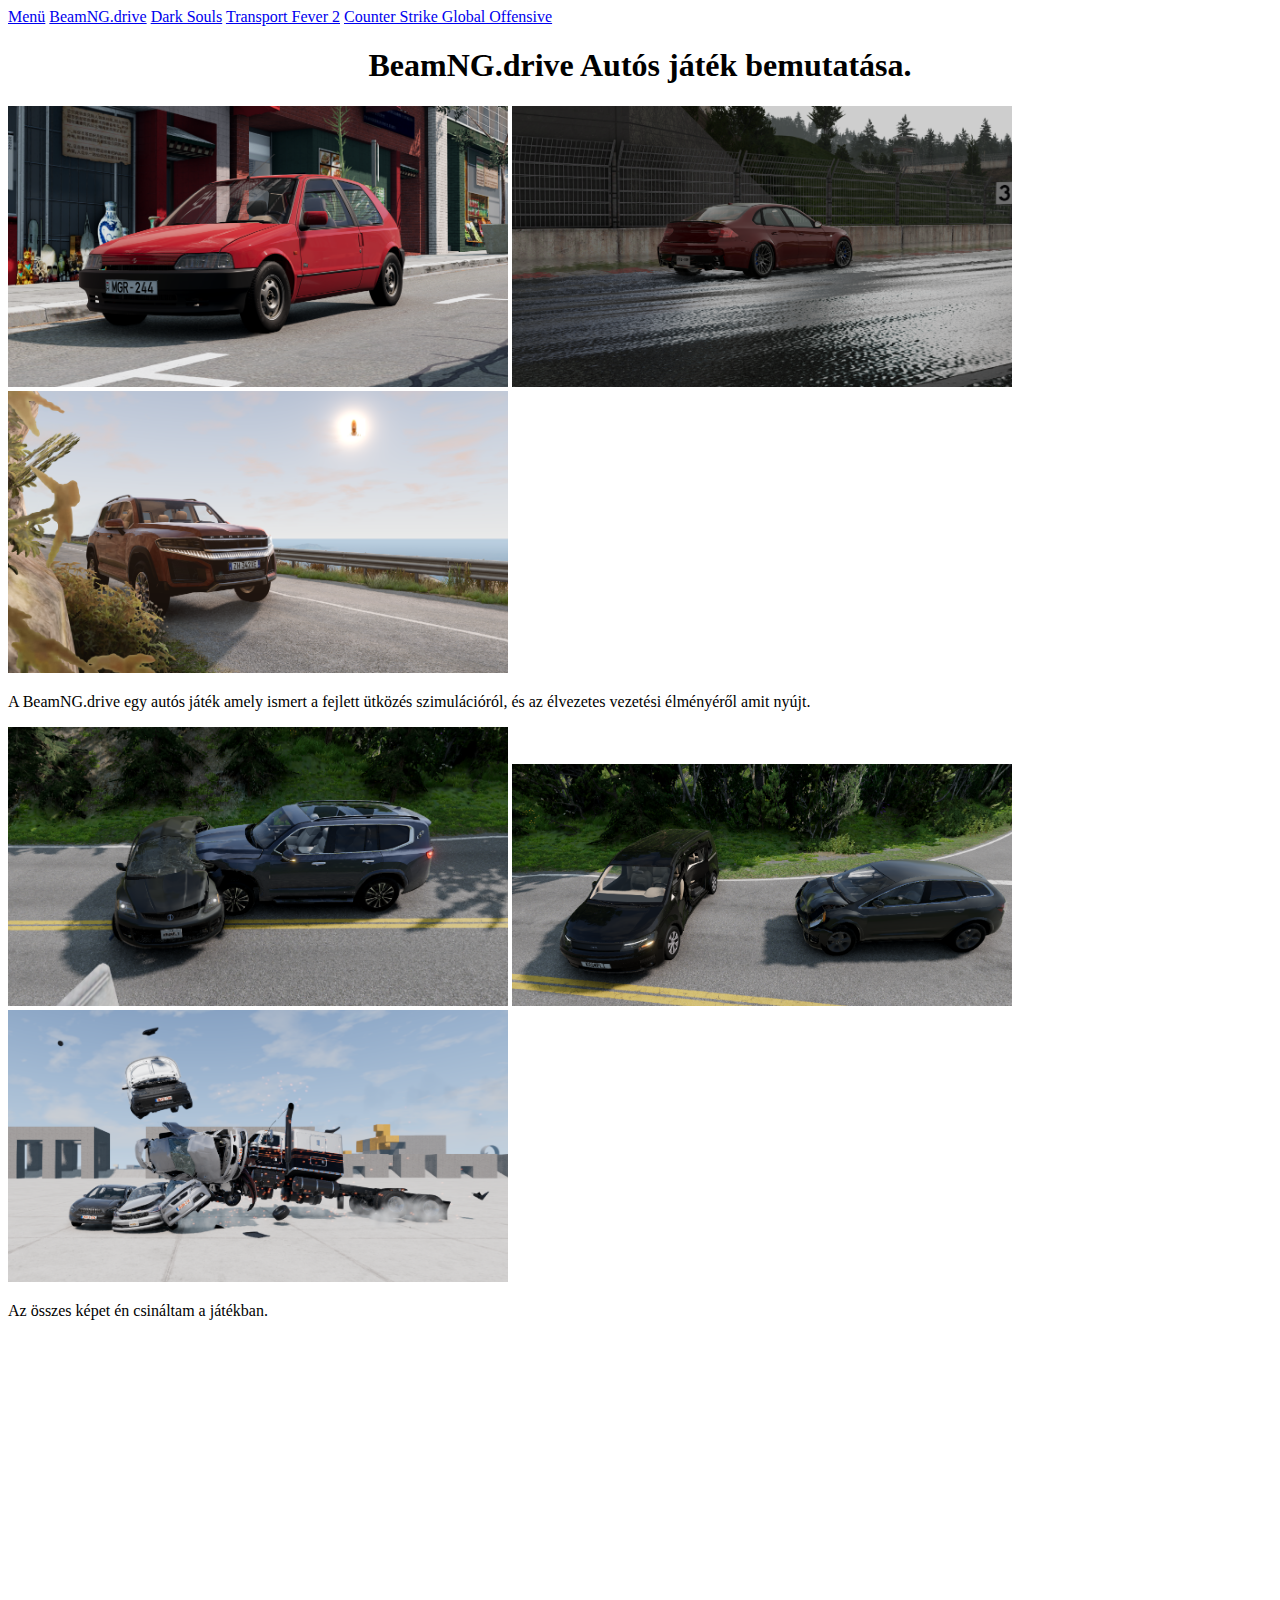
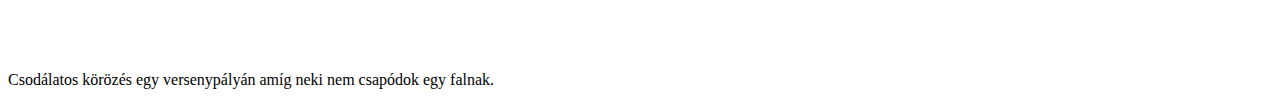
<file: beamng.html>
<!doctype html>
<html lang="hu">
	<head>
		<title>Fatalicska</title>
		<meta charset="UTF-8">
		<meta name="description" content="BeamNG Videójáték">
		<meta name="keywords" content="Csapatmunka, BeamNG, Autók, Szimuláció">
		<meta name="author" content="Kis Csaba D.">
		<meta name="viewport" content="width=device-width, initial-scale=1.0">
		<link rel="icon" type="image/x-icon" href="kepek/index_favicon.webp">
        <link rel="stylesheet" href="css/beamng.html.css">
	</head>
	<body>
        <a href="index.html">Menü</a>
        <a href="beamng.html">BeamNG.drive</a>
        <a href="ds.html">Dark Souls</a>
        <a href="tf2.html">Transport Fever 2</a>
        <a href="csgo.html">Counter Strike Global Offensive</a>
        <h1>BeamNG.drive Autós játék bemutatása.</h1>
		<img src="kepek/kep.webp" alt="Piros Cheerrier Picnic Autó WCUSA Pályán" style="width:500px;">
        <img src="kepek/kep1.webp" alt="Sötét Vörös ETK 800-Series TTSport Autó Hirochi Rainway pályán" style="width:500px;">
        <img src="kepek/kep2.webp" alt="Narancssárga Procyon Centauri Italy pályán" style="width:500px;">
        <p>A BeamNG.drive egy autós játék amely ismert a fejlett ütközés szimulációról, és az élvezetes vezetési élményéről amit nyújt.</p>
        <img src="kepek/kep3.webp" alt="Procyon Centauri és Ibishu CrossSport baleset ECUSA pályán " style="width:500px;">
        <img src="kepek/kep4.webp" alt="Gavril Scout és Ibishu CrossPort baleset ECUSA pályán" style="width:500px;">
        <img src="kepek/kep5.webp" alt="Gavril T-Series belehajt sok parkoló autóba nagy sebességgel" style="width:500px;">
        <p>Az összes képet én csináltam a játékban.</p>
        <iframe width="560" height="315" src="https://www.youtube.com/embed/5jxVPulW0r0" 
        title="YouTube video" frameborder="0" allow="accelerometer; autoplay; clipboard-write; encrypted-media; gyroscope; picture-in-picture" 
        allowfullscreen>
        </iframe>
        <p>Csodálatos körözés egy versenypályán amíg neki nem csapódok egy falnak.</p>
	</body>
</html>
</file>
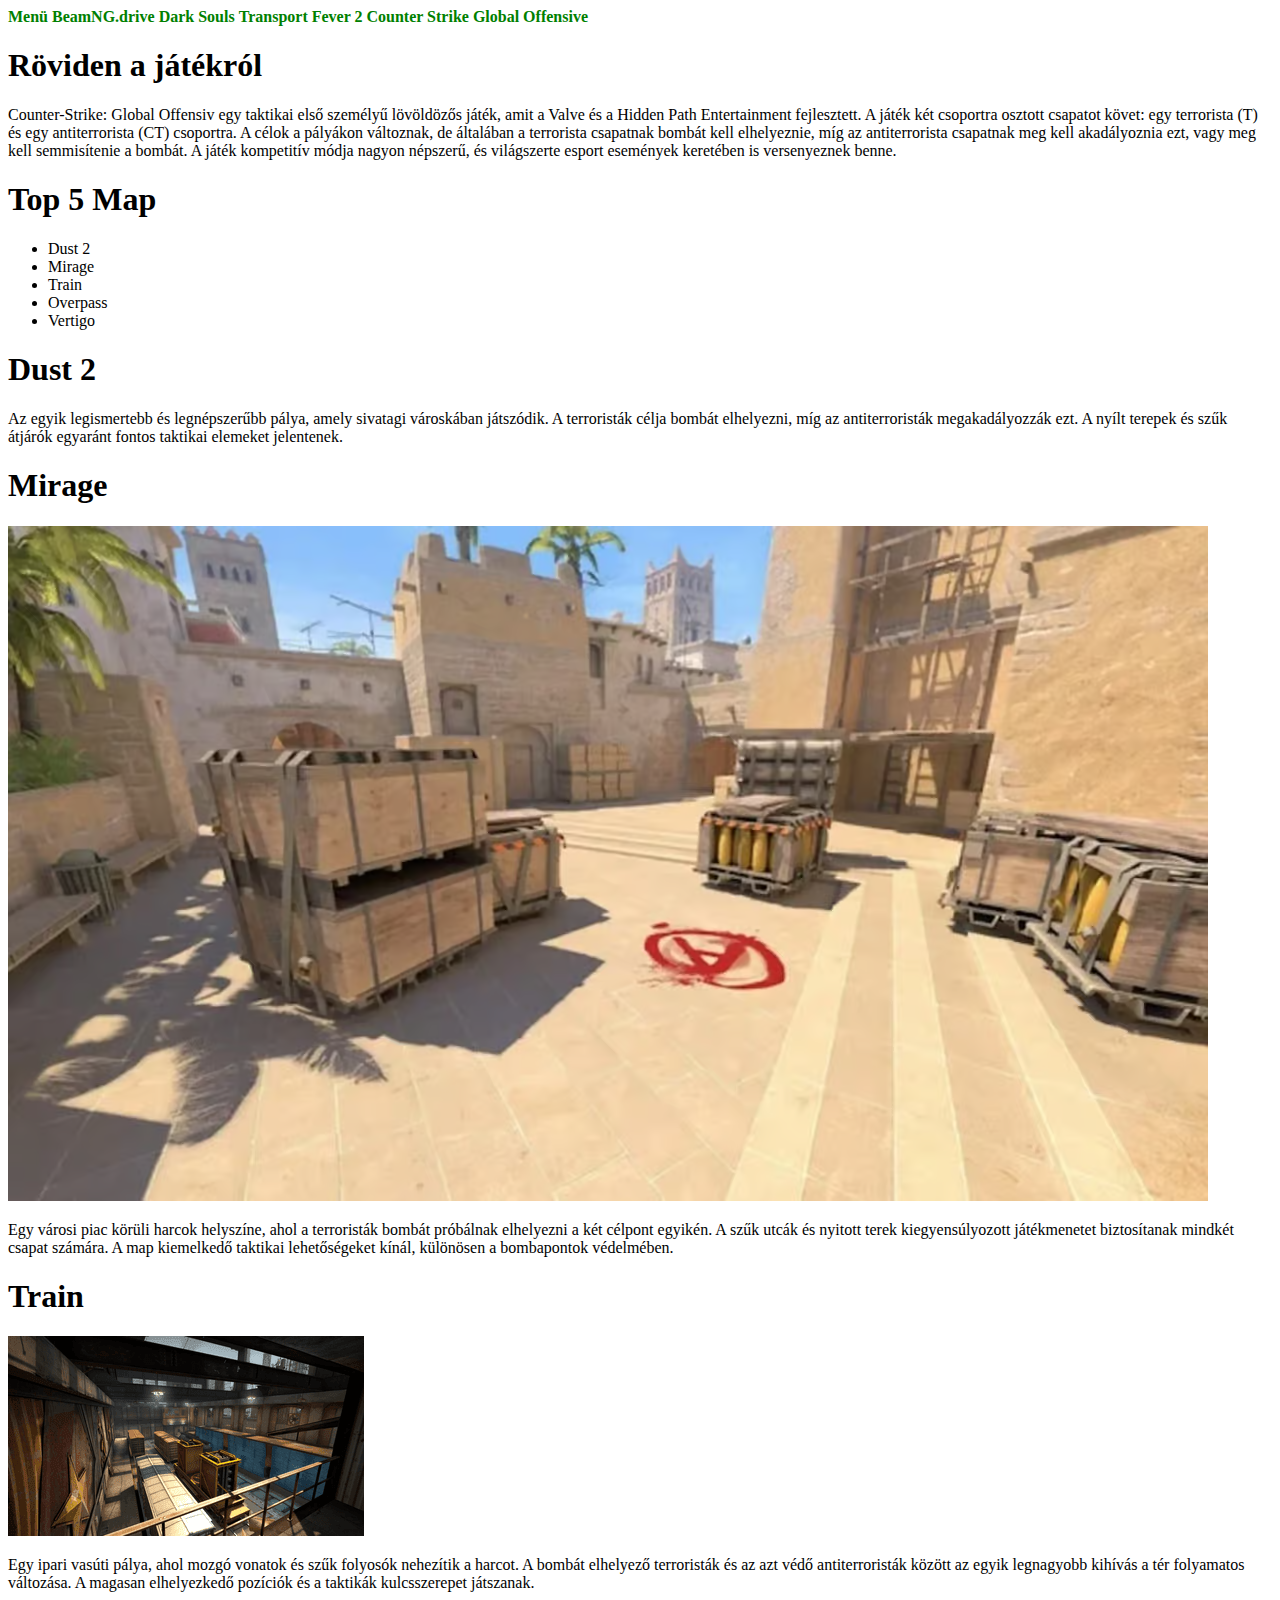
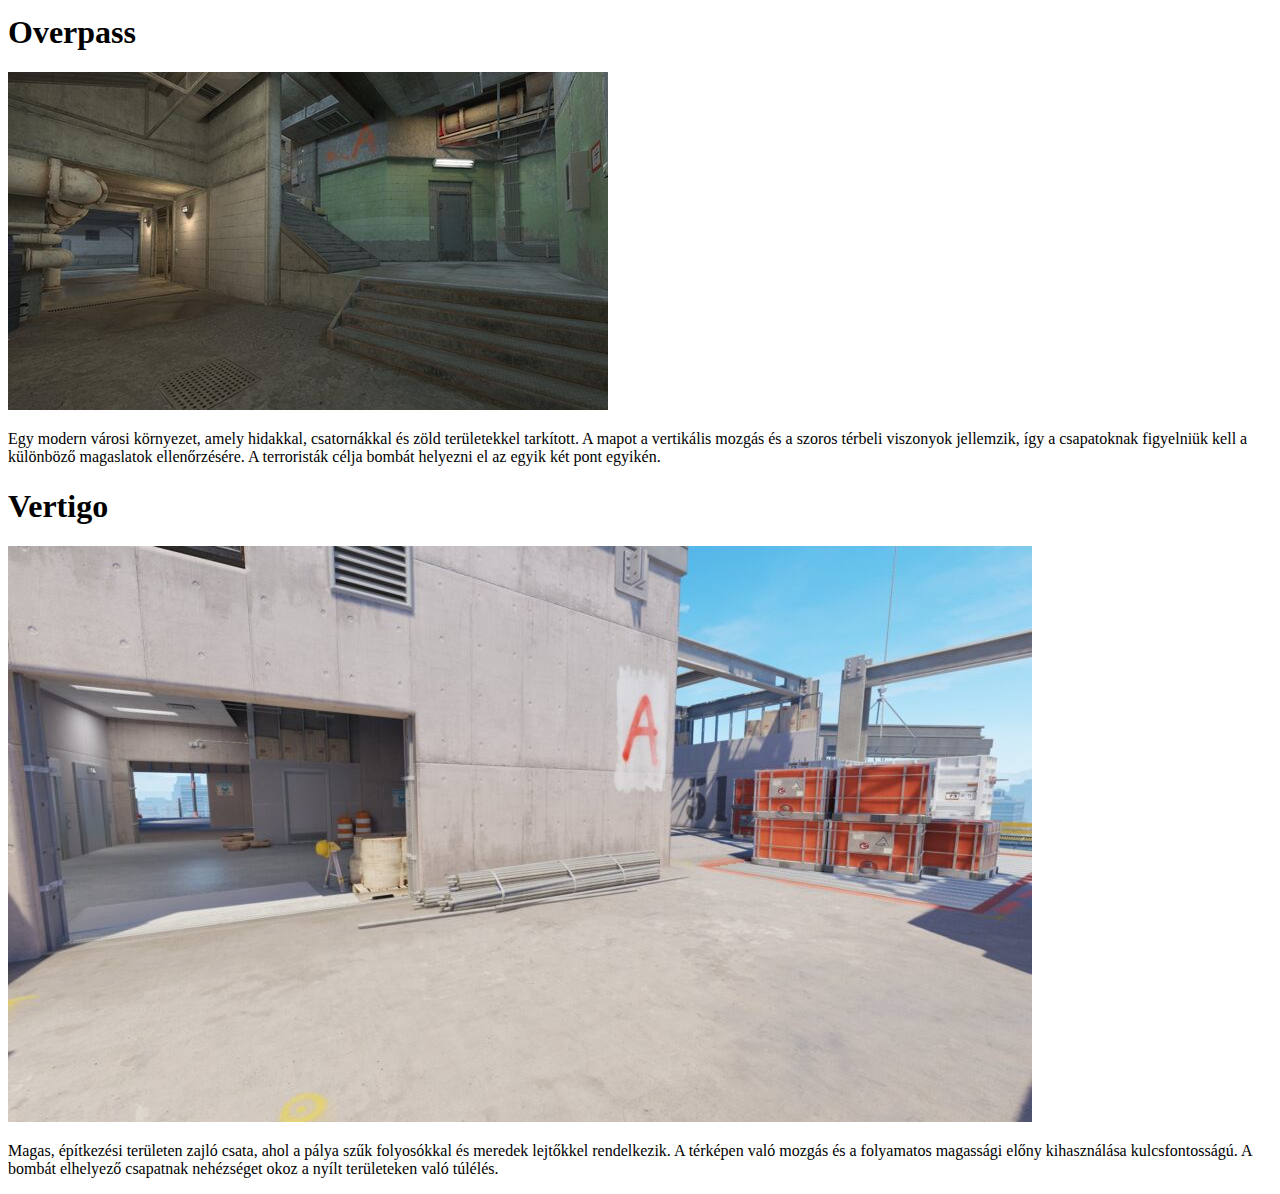
<file: csgo.html>
<!DOCTYPE html>
<html lang="hu">
<head>
    <meta charset="UTF-8">
    <meta name="viewport" content="width=device-width, initial-scale=1.0">
    <meta name="description" content="csgo jellemzés">
	<title>Fatalicska</title>
	<meta name="keywords" content="Csapatmunka, CSGO, Terrorizmus">
	<meta name="author" content="Kádár Péter">
    <link rel="stylesheet" href="css/csgo.html.css">
</head>
<body>
    <a href="index.html">Menü</a>
    <a href="beamng.html">BeamNG.drive</a>
    <a href="ds.html">Dark Souls</a>
    <a href="tf2.html">Transport Fever 2</a>
    <a href="csgo.html">Counter Strike Global Offensive</a>
    <h1>Röviden a játékról</h1>
    <p>
        Counter-Strike: Global Offensiv egy taktikai első személyű lövöldözős játék, amit a Valve és a Hidden Path Entertainment fejlesztett. 
        A játék két csoportra osztott csapatot követ: egy terrorista (T) és egy antiterrorista (CT) csoportra. A célok a pályákon változnak, 
        de általában a terrorista csapatnak bombát kell elhelyeznie, míg az antiterrorista csapatnak meg kell akadályoznia ezt, vagy meg kell semmisítenie a bombát.
         A játék kompetitív módja nagyon népszerű, és világszerte esport események keretében is versenyeznek benne.

    </p>

    <h1>Top 5 Map </h1>

    <ul>
        <li>Dust 2</li>
        <li>Mirage</li>
        <li>Train</li>
        <li>Overpass</li>
        <li>Vertigo</li>

    </ul>

    <h1>Dust 2</h1>

    <p>
        Az egyik legismertebb és legnépszerűbb pálya, amely sivatagi városkában játszódik.
         A terroristák célja bombát elhelyezni, míg az antiterroristák megakadályozzák ezt. 
         A nyílt terepek és szűk átjárók egyaránt fontos taktikai elemeket jelentenek.
    </p>

    <h1>Mirage</h1>

    <img src="kepek/mirage.png" alt="">

    <p>
        Egy városi piac körüli harcok helyszíne, ahol a terroristák bombát próbálnak elhelyezni a két célpont egyikén. 
        A szűk utcák és nyitott terek kiegyensúlyozott játékmenetet biztosítanak mindkét csapat számára.
        A map kiemelkedő taktikai lehetőségeket kínál, különösen a bombapontok védelmében.
    </p>

    <h1>Train</h1>

    <img src="kepek/train.png" alt="">

    <p> 
        Egy ipari vasúti pálya, ahol mozgó vonatok és szűk folyosók nehezítik a harcot.
        A bombát elhelyező terroristák és az azt védő antiterroristák között az egyik legnagyobb kihívás a tér folyamatos változása. 
        A magasan elhelyezkedő pozíciók és a taktikák kulcsszerepet játszanak.
    </p>

    <h1>Overpass</h1>
    <img src="kepek/Overpass.jpg" alt="">
    <p> 
        Egy modern városi környezet, amely hidakkal, csatornákkal és zöld területekkel tarkított. 
        A mapot a vertikális mozgás és a szoros térbeli viszonyok jellemzik, így a csapatoknak figyelniük kell a különböző magaslatok ellenőrzésére.
         A terroristák célja bombát helyezni el az egyik két pont egyikén.
    </p>

    <h1>Vertigo</h1>
    <img src="kepek/vertigo.jpg" alt="">
    <p> 
        Magas, építkezési területen zajló csata, ahol a pálya szűk folyosókkal és meredek lejtőkkel rendelkezik. 
        A térképen való mozgás és a folyamatos magassági előny kihasználása kulcsfontosságú.
        A bombát elhelyező csapatnak nehézséget okoz a nyílt területeken való túlélés.
    </p>
    

</body>
</html>
</file>
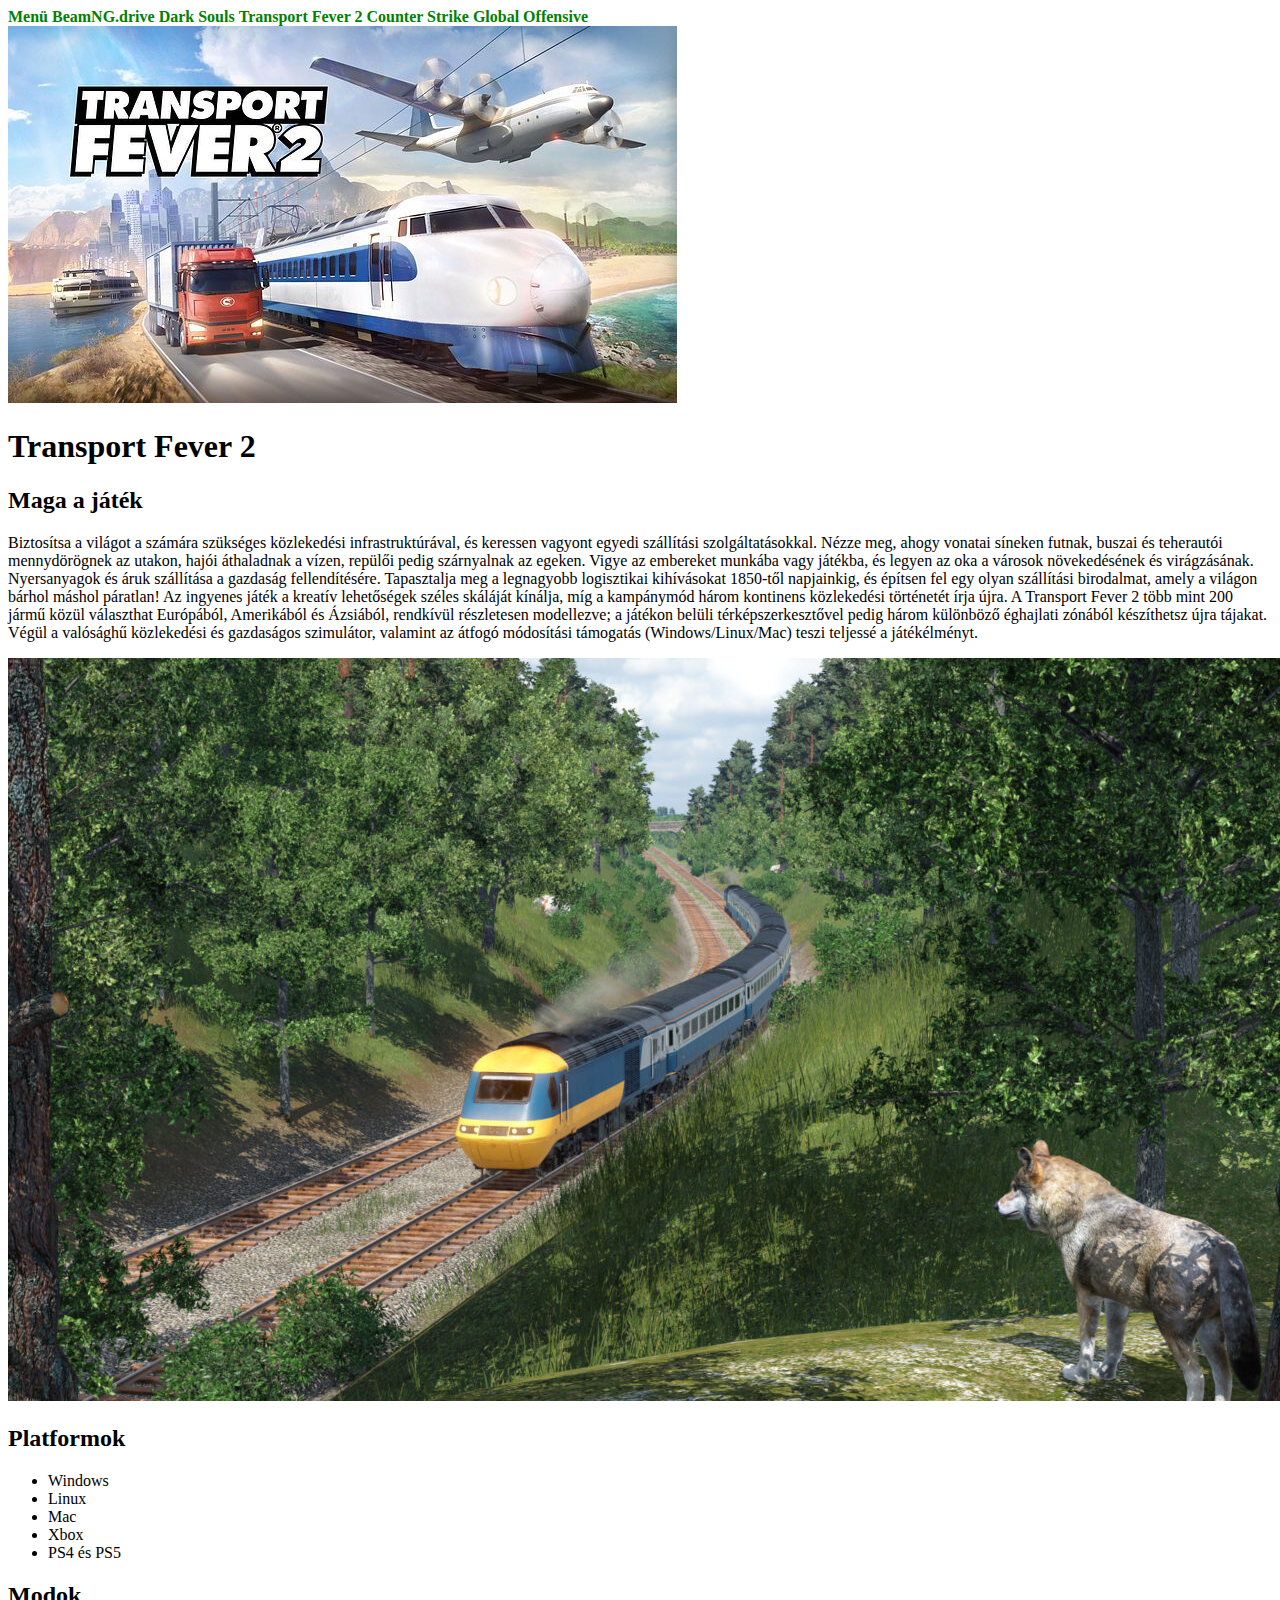
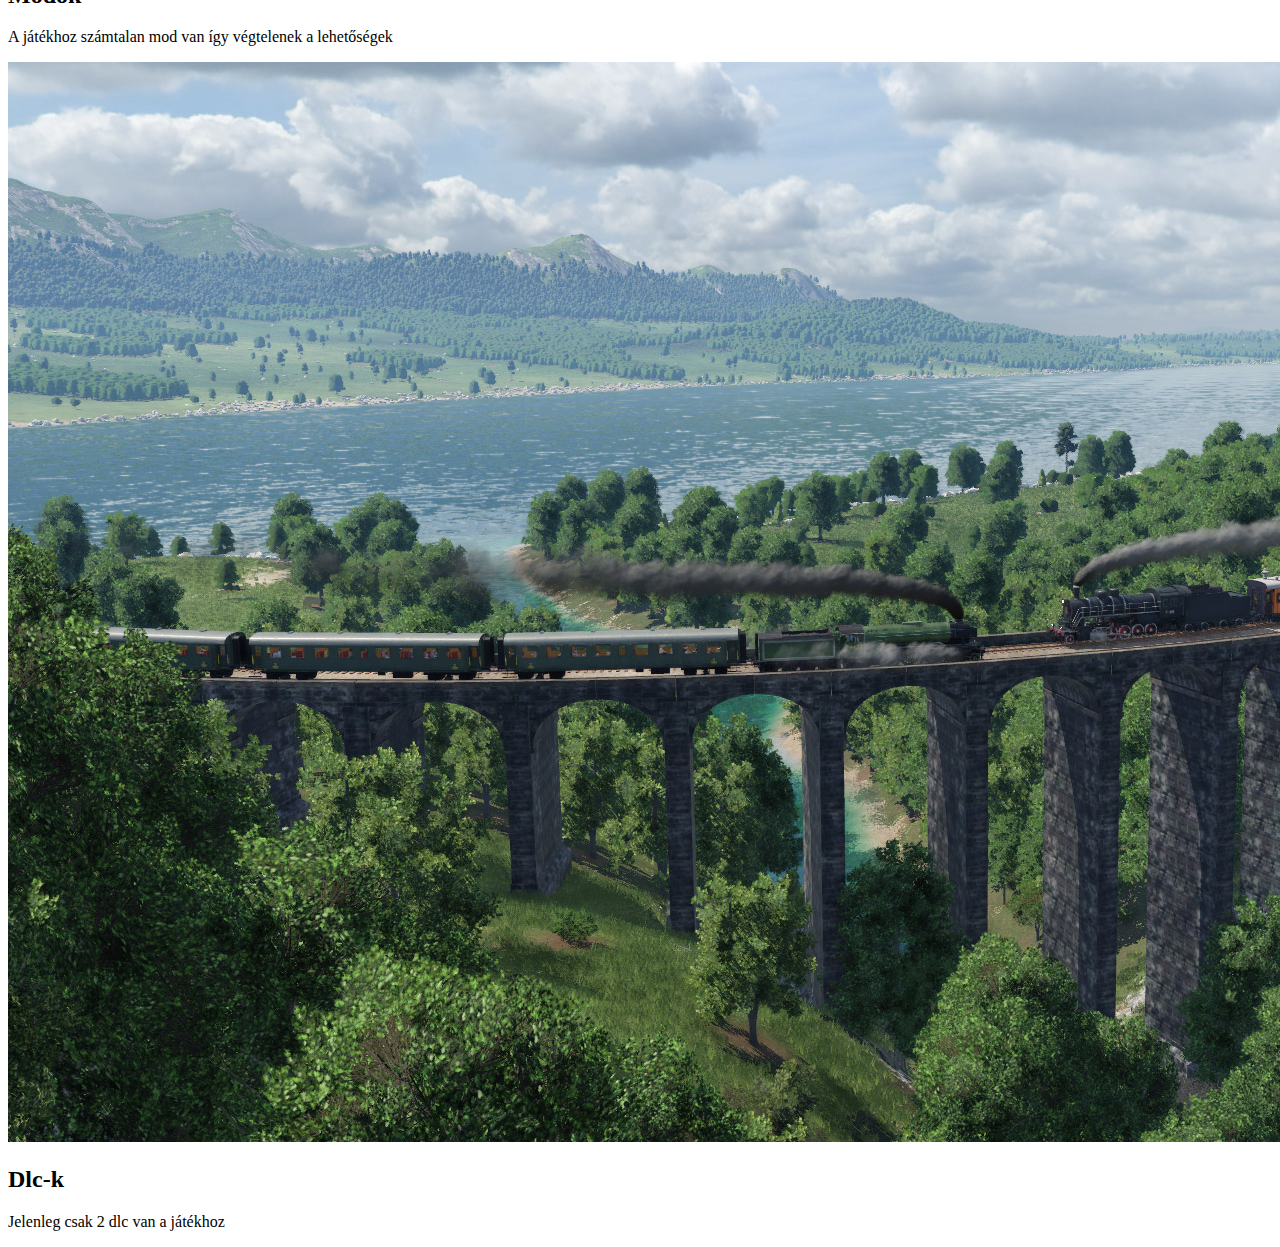
<file: tf2.html>
<!DOCTYPE html>
<html lang="hu">
<head>
    <meta charset="UTF-8">
    <meta name="description" content="Transport Fever 2 csoport munka">
    <meta name="keywords" content="Transport Fever 2">
    <meta name="author" content="Czeczei Bence">
    <meta name="viewport" content="width=device-width, initial-scale=1.0">
    <title>Transport Fever 2</title>
    <link rel="stylesheet" href="css/tf2.html.css">
</head>
<body>
    <a href="index.html">Menü</a>
    <a href="beamng.html">BeamNG.drive</a>
    <a href="ds.html">Dark Souls</a>
    <a href="tf2.html">Transport Fever 2</a>
    <a href="csgo.html">Counter Strike Global Offensive</a>
    <br>
    <img src="kepek/transport-fever-2-promo-kep-670x377.jpg" alt="Logó" style="width:auto;">
    <h1>Transport Fever 2</h1>
        <h2>Maga a játék</h2>
            <p>Biztosítsa a világot a számára szükséges közlekedési infrastruktúrával, és keressen vagyont egyedi szállítási szolgáltatásokkal. Nézze meg, ahogy vonatai síneken futnak, buszai és teherautói mennydörögnek az utakon, hajói áthaladnak a vízen, repülői pedig szárnyalnak az egeken. Vigye az embereket munkába vagy játékba, és legyen az oka a városok növekedésének és virágzásának. Nyersanyagok és áruk szállítása a gazdaság fellendítésére. Tapasztalja meg a legnagyobb logisztikai kihívásokat 1850-től napjainkig, és építsen fel egy olyan szállítási birodalmat, amely a világon bárhol máshol páratlan!

            Az ingyenes játék a kreatív lehetőségek széles skáláját kínálja, míg a kampánymód három kontinens közlekedési történetét írja újra. A Transport Fever 2 több mint 200 jármű közül választhat Európából, Amerikából és Ázsiából, rendkívül részletesen modellezve; a játékon belüli térképszerkesztővel pedig három különböző éghajlati zónából készíthetsz újra tájakat. Végül a valósághű közlekedési és gazdaságos szimulátor, valamint az átfogó módosítási támogatás (Windows/Linux/Mac) teszi teljessé a játékélményt.</p>
        <img src="kepek/Transport-Fever-2-1320x743.jpg" alt="">
        <h2>Platformok</h2>
        <ul>
            <li>Windows</li>
            <li>Linux</li>
            <li>Mac</li>
            <li>Xbox</li>
            <li>PS4 és PS5</li>
        </ul>
        <h2>Modok</h2>
            <p>A játékhoz számtalan mod van így végtelenek a lehetőségek</p>
        <img src="kepek/Tf2bridge.jpg" alt="Tf2 bridge">
    <h2>Dlc-k</h2>
        <p>Jelenleg csak 2 dlc van a játékhoz</p>
</body>
</html>
</file>
<file: css/beamng.html.css>
h1 {
    text-align: center;
    display: block; /*chatgpt kód, minden más fejből vagy w3school-ról jött*/
}
</file>
<file: css/csgo.html.css>
a {
    text-decoration: none;
    font-weight: bold;
    color: green;
}
a:hover{
    color: blue;
    text-decoration: none;
    font-weight: bold;
}
</file>
<file: css/tf2.html.css>
a {
    text-decoration: none;
    font-weight: bold;
    color: green;
}
a:hover{
    color: blue;
    text-decoration: none;
    font-weight: bold;
}
</file>
